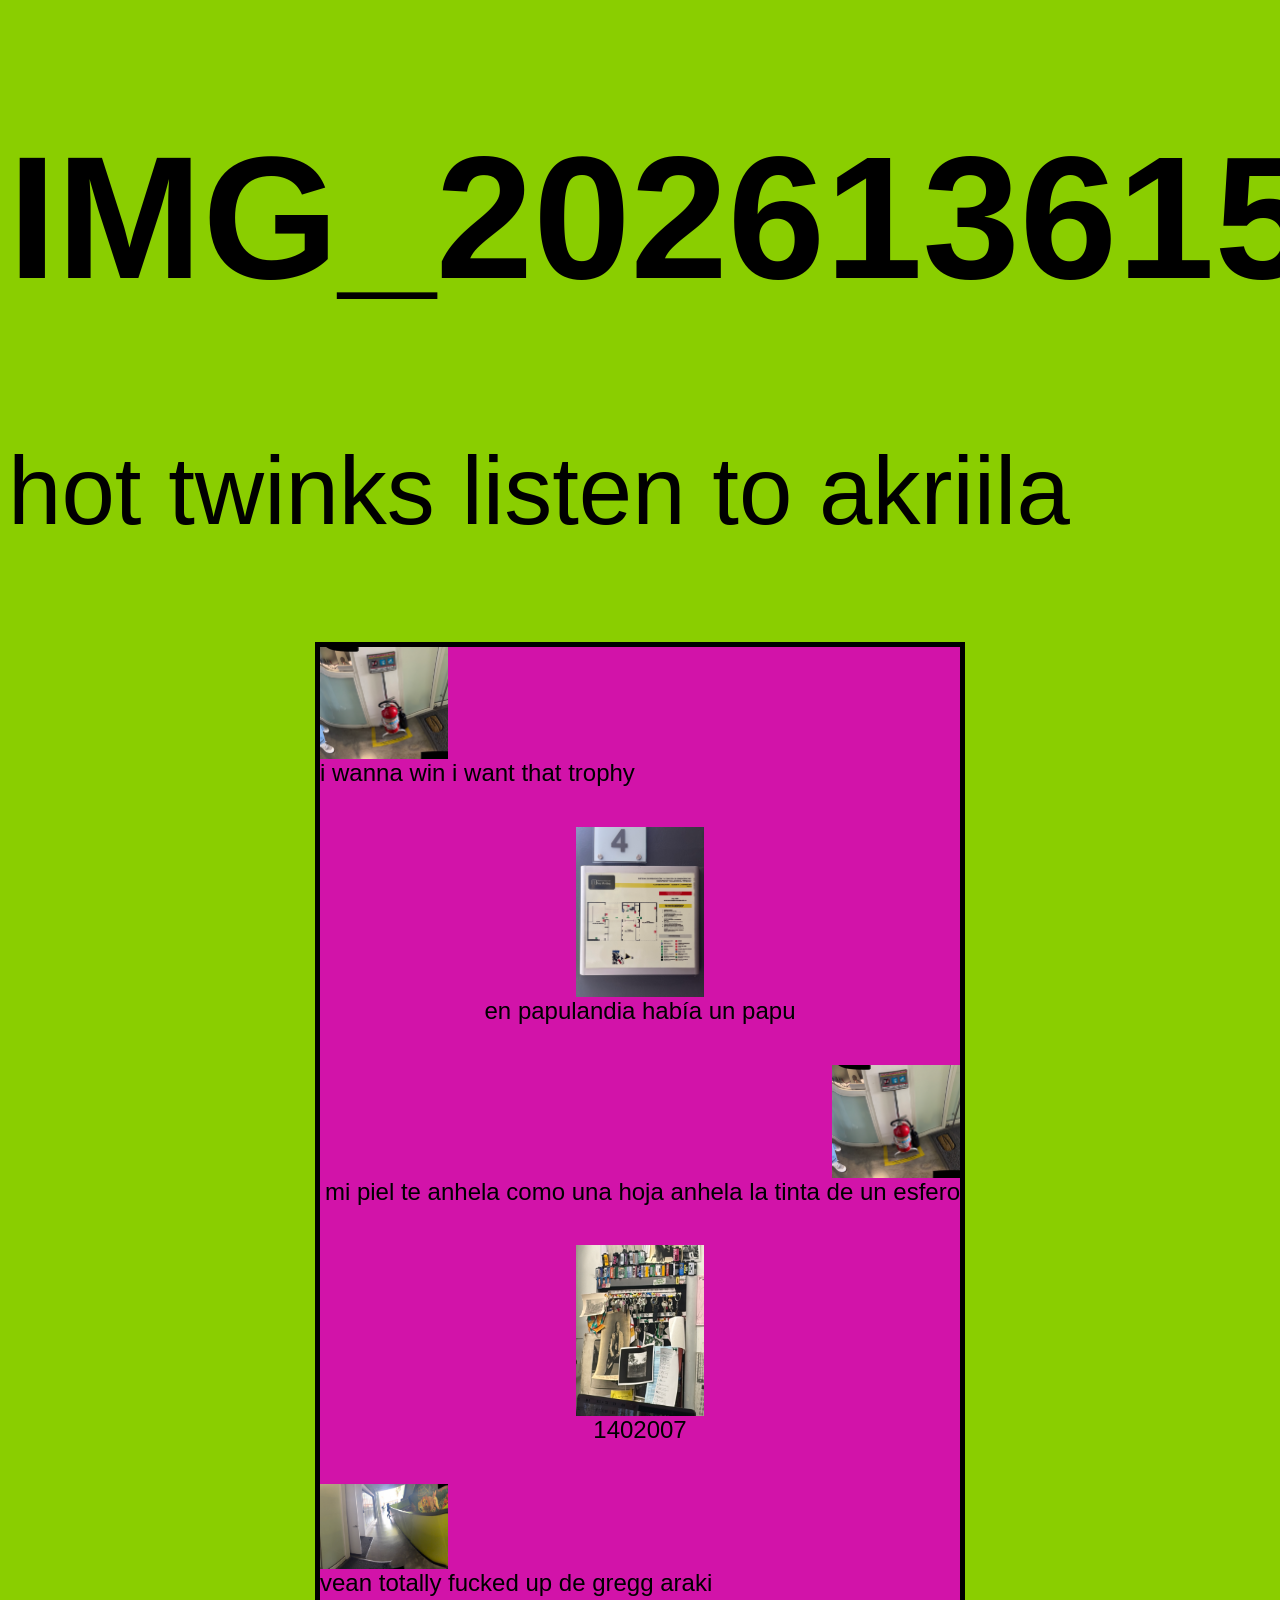
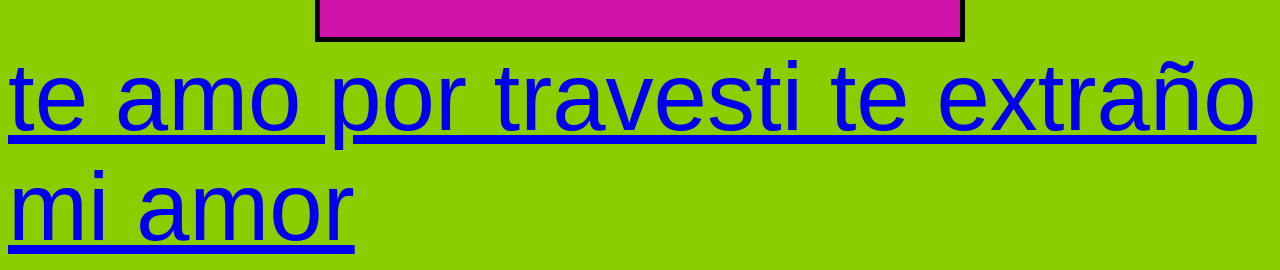
<file: index.html>
<!DOCTYPE html>
<html lang="en">
<head>
    <meta charset="UTF-8">
    <meta name="viewport" content="width=device-width, initial-scale=1.0">
    <title>IMG_202613615 </title>
    <link rel="stylesheet" href="estilos.css">
</head>
<body>
  <h1>IMG_202613615</h1> 
  <p>hot twinks listen to akriila</p>

  <div id="cuadro1">
    <div style="
    display: flex;
    flex-direction: column;
    align-items:first baseline;
    "
    <div class="img1">
      <img class="foto" src="./assets/IMG_6347.jpeg" alt="extintor" />
      <p1>i wanna win i want that trophy</p1>
      </div>
<div style="
    display: flex;
    flex-direction: column;
    align-items:center;
    "
    <div class="img1">
      <img class="foto" src="./assets/IMG_6340.jpeg" alt="mapa" />
      <p1>en papulandia había un papu</p1>
    </div>
    <div style="
    display: flex;
    flex-direction: column;
    align-items:flex-end;
    "
    <div class="img1">
    <img class="foto" src="./assets/IMG_6347.jpeg" alt="extintor" />
      <p1>mi piel te anhela como una hoja anhela la tinta de un esfero</p1>
    </div>
    <div style="
    display: flex;
    flex-direction: column;
    align-items:center;
    "
    <div class="img1">
    <img class="foto" src="./assets/IMG_6343.jpeg" alt="tablero" />
      <p1>1402007</p1>
    </div>
    <div style="
    display: flex;
    flex-direction: column;
    align-items:first baseline;
    "
    <div class="img1">
    <img class="foto" src="./assets/IMG_6346.jpeg" alt="pasillo" />
      <p1>vean totally fucked up de gregg araki</p1>
    </div>
  </div> 
  <a href="67.html">te amo por travesti te extraño mi amor</a>
</body>
</html>
</file>
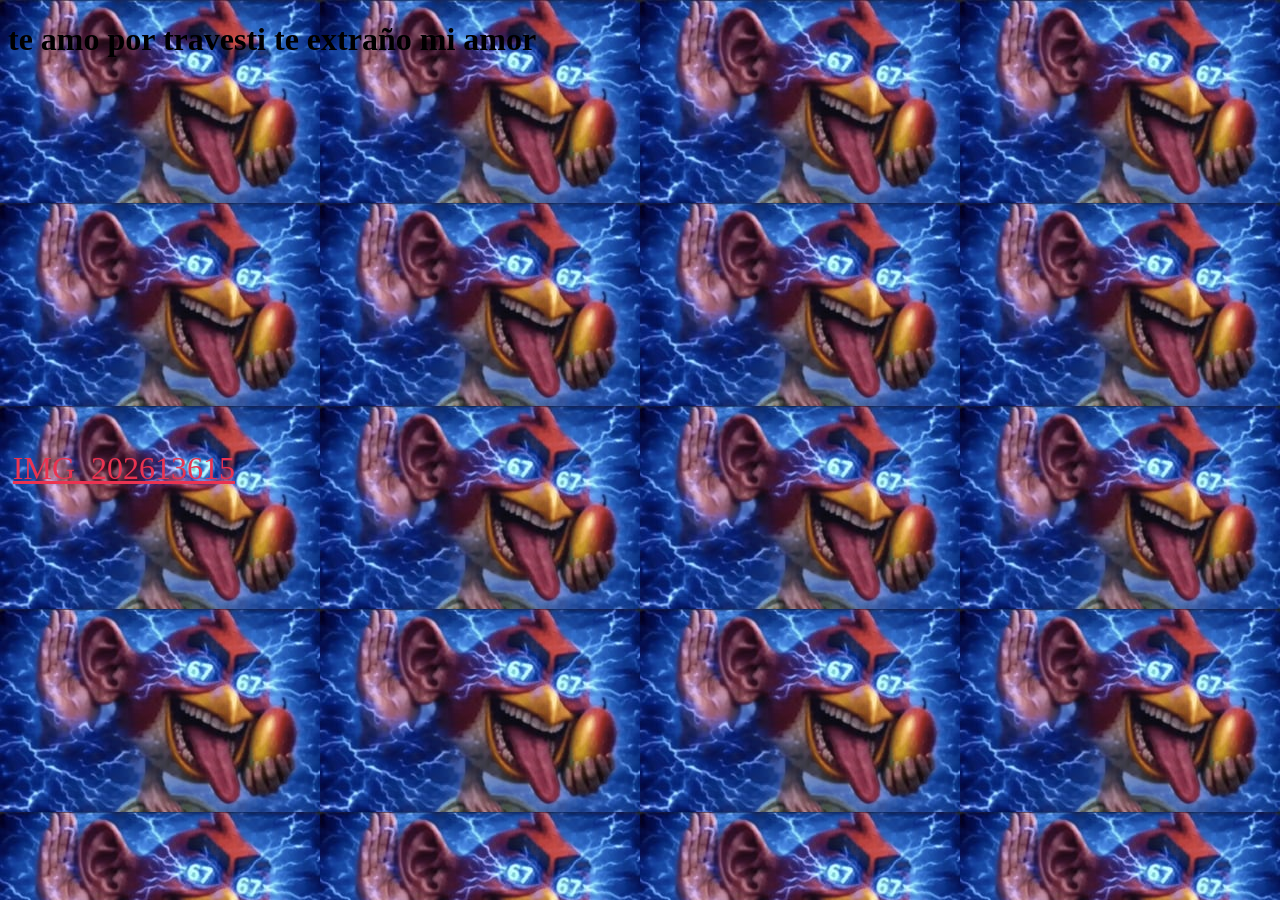
<file: 67.html>
<!DOCTYPE html>
<html lang="en">
<head>
    <meta charset="UTF-8">
    <meta name="viewport" content="width=device-width, initial-scale=1.0">
    <title>67</title>

    <link rel="stylesheet" href="67estilos.css">
</head>
<body>
    <h1>te amo por travesti te extraño mi amor</h1>
<iframe id="video" width="560" height="315" src="https://www.youtube.com/embed/NhcMA0gZi7Q?si=ilAt3gOJwd0tnme5" title="YouTube video player" frameborder="0" allow="accelerometer; autoplay; clipboard-write; encrypted-media; gyroscope; picture-in-picture; web-share" referrerpolicy="strict-origin-when-cross-origin" allowfullscreen></iframe>
<a id="enlace" href="index.html">IMG_202613615</a>
</body>
</html>
</file>
<file: estilos.css>
body {
    background-color:#8ACE00;
    font-family: Arial;
    font-size: 6em;

    animation-name: cambioColor;
    animation-duration: 0.1s;
    animation-iteration-count: infinite;
}

h1{
    color:#000000;
    font-size:175px;
    animation-name: cambioFuente;
    animation-duration: 0.5s;
    animation-iteration-count: infinite;
}

p{
    color:#000000;
}

#cuadro1{
    background-color: #d213a9;
    width: 50vw;
    height: 110vh;
    border:solid #000000 5px;
    margin:auto;
    display: flex;
    flex-wrap:wrap;
    justify-content:space-around;
}

.foto {
width: 20%;
}

p1{
    font-size: 0.25em;
    
}

.img1{
    display: flex;
    flex-direction: column;
    align-items: flex-start;
}

div {
    display: block;
    unicode-bidi: isolate;
}

#cuadro1:hover{
    background-color: aqua;
}

@keyframes identifier {
    
}

@keyframes cambioFuente{
    0% {font-family:Arial; color:#ff0000}
    50%{font-family:Times; color:#00ff00}
    100%{font-family:Impact; color:#0000ff}
}
@keyframes cambioColor {
    0% {background-color:#D5E68D;}
    50% {background-color:rgb(123, 255, 0);}
    100% {background-color:#D5E68D;}
}

/* Estilo según la medida de la pantalla*/

@media (max-width: 1000px) {
    #cuadro1{
        height: 500vw;
        width: 392vw;
    }
    p{
        height:50vw;
        width:400vw;
    }
    p1{
        height:auto;
        weight:auto;
    }
    #h1{
        font-size-adjust:25vw;
    }
}
</file>
<file: 67estilos.css>
body{
    background-image: url(/assets/34f.jpg)
}

a, a:active{
    color:rgb(234,51,81);
    font-size:2em;
}

a:visited{
    color:rgb(73,156,24);
}

a:hover{
    color:rgb(24,92,156);
}

#video{
    width:50vw;
    height:50vh;
    position:fixed;
    top:0;
    left:0;
}

#enlace{
    position:fixed;
    left:1%;
    top:50%;
}
</file>
